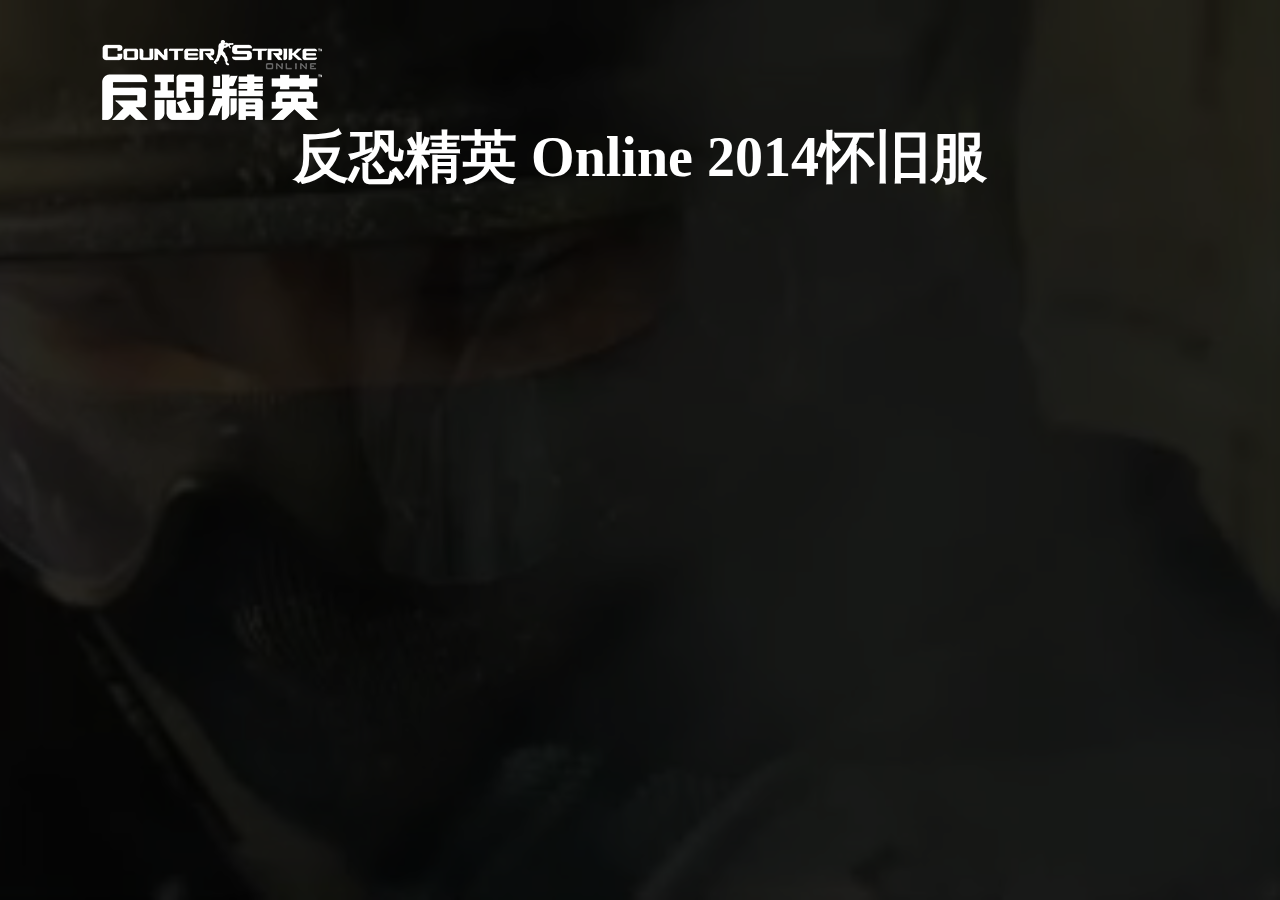
<file: index.html>
<html>
<head>
<title>反恐精英Online</title>
<link rel="shortcut icon" href="./ico.ico" type="image/x-icon" />
<meta name=renderer  content=webkit>
<meta charset=utf-8>
<link rel="stylesheet" href="./css/index.css" />
</head>
<body>
<div id="bg-div-video">
<video id="bg-video" src="./video/background.mp4" autoplay muted loop></video>
</div>
<div id="bg-div-mask"></div>
<div id="page-content"><img src="./image/logo1.png"></img>
<p><h1>反恐精英 Online 2014怀旧服</h1></p>

</div>


</body>
<html>
</file>
<file: css/index.css>
*{
	padding:0;
	margin:0;
	
}


body{
	background-image:url('../image/background.jpg');
	background-repeat:no-repeat;
	background-size:100% 100%;
}

#bg-div-video{
	position:absolute;
	left:0;
	top:0;
	right:0;
	bottom:0;
	z-index:-2
}

#bg-video{
	position: fixed;
  	right: 0;
  	bottom: 0;
  	min-width: 100%;
  	min-height: 100%;
  	height: auto;
  	width: auto;
}

#bg-div-mask{
	background-color:rgba(0,0,0,0.7);
	position:absolute;
	left:0;
	top:0;
	right:0;
	bottom:0;
	z-index:-1;
}


#page-content{
	width:84%;
	margin:0 auto;
	padding-top:40px;
	padding-bottom:40px;
	
}

#page-content h1{
	text-align:center;
	color:white;
	font-size:56px;
}
</file>
